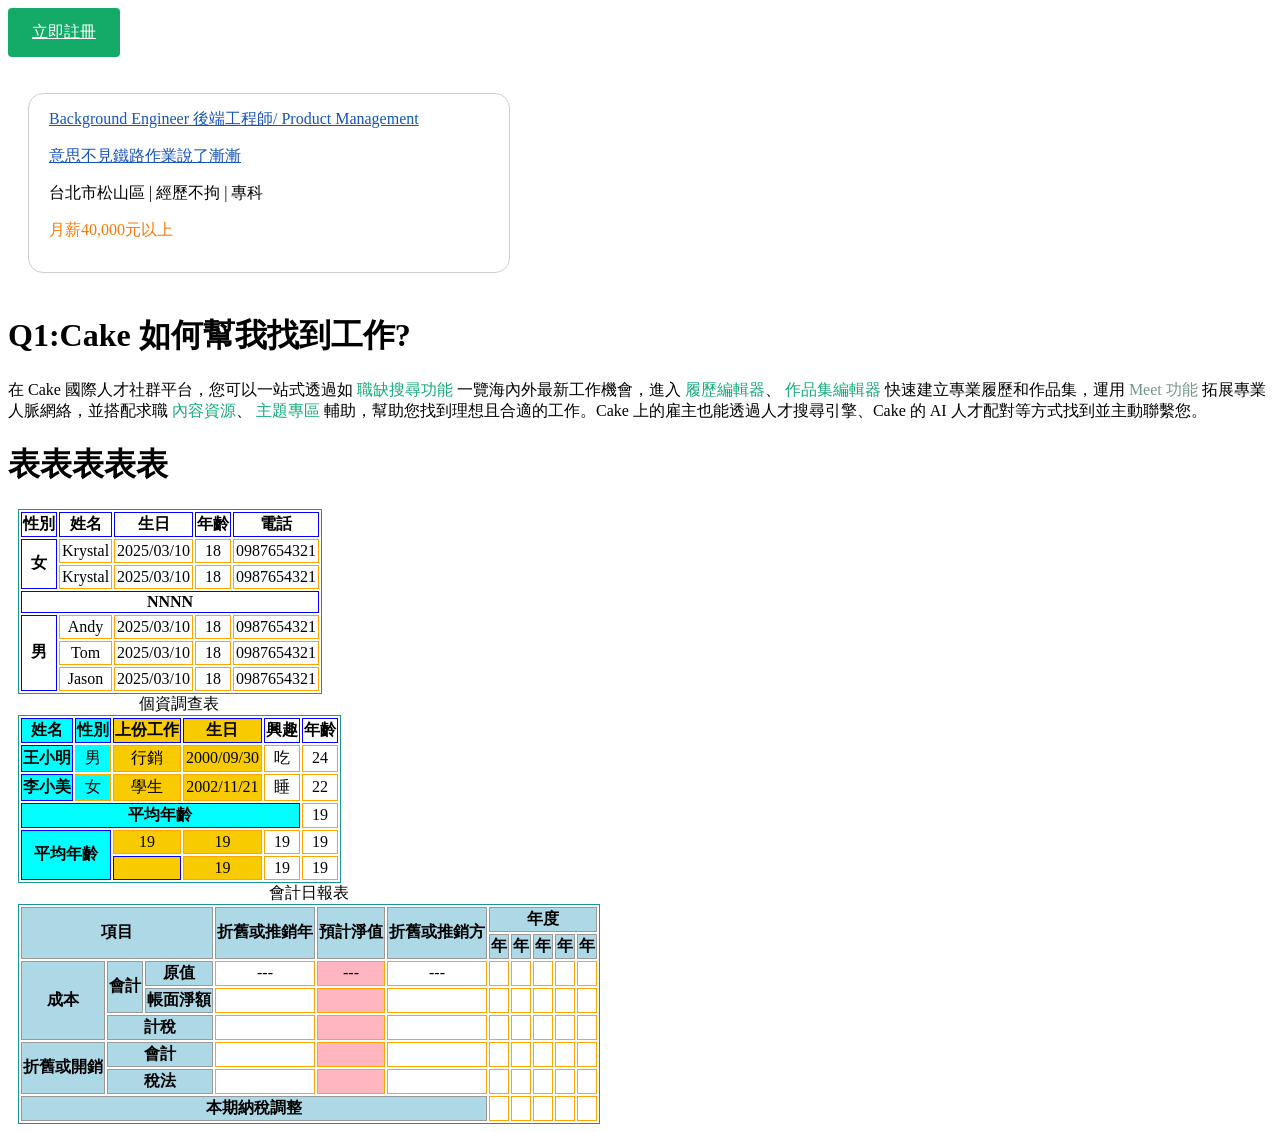
<file: 0310_html_css/0310.html>
<!DOCTYPE html>
<html lang="en">
<head>
    <meta charset="UTF-8">
    <meta name="viewport" content="width=device-width, initial-scale=1.0">
    <title>0310</title>
    <!-- <link rel="stylesheet" href="../tailwindcssreset.css"> -->
    <link rel="stylesheet" href="0310.css">
</head>
<body>
    <a href="#" class="btn">立即註冊</a>
    <br>
    <div class="card">
        <a href="#" target="_blank" class="job-title">Background Engineer 後端工程師/ Product Management</a>
        <br><br>
        <a href="#" target="_blank" class="company">意思不見鐵路作業說了漸漸</a>
        <p class="info">台北市松山區 | 經歷不拘 | 專科</p>
        <p class="pay">月薪40,000元以上</p>
        <!-- <div class="star"></div> -->
    </div>
    <div>

        <h1>Q1:Cake 如何幫我找到工作?</h1>
        <br>
        <p>
            在 Cake 國際人才社群平台，您可以一站式透過如
            <span class="greentxt">職缺搜尋功能</span>
            一覽海內外最新工作機會，進入
            <span class="greentxt">履歷編輯器</span>、
            <span class="greentxt">作品集編輯器</span>
            快速建立專業履歷和作品集，運用
            <span class="darkgreentxt"> Meet 功能</span>
            拓展專業人脈網絡，並搭配求職
            <span class="greentxt">內容資源</span>、
            <span class="greentxt">主題專區</span>
            輔助，幫助您找到理想且合適的工作。Cake 上的雇主也能透過人才搜尋引擎、Cake 的 AI 人才配對等方式找到並主動聯繫您。

        </p>
    </div>

    <h1>表表表表表</h1>
    <table>
        <thead>
            <th>性別</th>
            <th>姓名</th>
            <th>生日</th>
            <th>年齡</th>
            <th>電話</th>
        </thead>
        <tbody>
            <!-- table row -->
            <tr>
                <!-- table body -->
                <th rowspan="2">女</th>
                <td>Krystal</td>
                <td>2025/03/10</td>
                <td>18</td>
                <td>0987654321</td>
            </tr>
            <tr>
                <!-- <th>女</th> -->
                <td>Krystal</td>
                <td>2025/03/10</td>
                <td>18</td>
                <td>0987654321</td>
            </tr>
            <tr>
                <th colspan="5">NNNN</th>
                <!-- <td>Krystal</td>
                <td>2025/03/10</td>
                <td>18</td>
                <td>0987654321</td> -->
            </tr>
            <tr>
                <th rowspan="3">男</th>
                <td>Andy</td>
                <td>2025/03/10</td>
                <td>18</td>
                <td>0987654321</td>
            </tr>
            <tr>
                <!-- <th>男</th> -->
                <td>Tom</td>
                <td>2025/03/10</td>
                <td>18</td>
                <td>0987654321</td>
            </tr>
            <tr>
                <!-- <th>男</th> -->
                <td>Jason</td>
                <td>2025/03/10</td>
                <td>18</td>
                <td>0987654321</td>
            </tr>
        </tbody>
    </table>
    <table class="extable">
        <caption>個資調查表</caption>
        <colgroup>
            <col span="2" class="tableA" />
            <col span="2" class="tableB" />
        </colgroup>
        <thead>
            <th>姓名</th>
            <th>性別</th>
            <th>上份工作</th>
            <th>生日</th>
            <th>興趣</th>
            <th>年齡</th>
        </thead>
        <tbody>
            <tr>
                <th>王小明</th>
                <td>男</td>
                <td>行銷</td>
                <td>2000/09/30</td>
                <td>吃</td>
                <td>24</td>
            </tr>
            <tr>
                <th>李小美</th>
                <td>女</td>
                <td>學生</td>
                <td>2002/11/21</td>
                <td>睡</td>
                <td>22</td>    
            </tr>
            <tr>
                <th colspan="5" >平均年齡</th>
                <td>19</td>
            </tr>
            <tr>
                <th colspan="2" rowspan="2">平均年齡</th>
                <td>19</td>
                <td>19</td>
                <td>19</td>
                <td>19</td>
            </tr>
            <tr>
                <th></th>
                <td>19</td>
                <td>19</td>
                <td>19</td>
            </tr>
        </tbody>
    </table>

    <table class="practice0310">
        <caption>
            會計日報表
        </caption>
        <colgroup>
            <col span="4" >
            <col span="1" style="background-color: lightpink">
        </colgroup>
        <thead>
            <tr>
                <th colspan="3" rowspan="2">項目</th>
                <th rowspan="2">折舊或推銷年</th>
                <th rowspan="2">預計淨值</th>
                <th rowspan="2">折舊或推銷方</th>
                <th colspan="5">年度</th>
            </tr>
            <tr>
                <th>年</th>
                <th>年</th>
                <th>年</th>
                <th>年</th>
                <th>年</th>
            </tr>            
        </thead>
        <tbody>
            <tr>
                <th rowspan="3">成本</th>
                <th rowspan="2">會計</th>
                <th>原值</th>
                <td>---</td>
                <td>---</td>
                <td>---</td>
                <td></td>
                <td></td>
                <td></td>
                <td></td>
                <td></td>
            </tr>
            <tr>
                <th>帳面淨額</th>
                <td></td>
                <td></td>
                <td></td>
                <td></td>
                <td></td>
                <td></td>
                <td></td>
                <td></td>
            </tr>
            <tr>
                <th colspan="2">計稅</th>
                <td></td>
                <td></td>
                <td></td>
                <td></td>
                <td></td>
                <td></td>
                <td></td>
                <td></td>
            </tr>
            <tr>
                <th rowspan="2">折舊或開銷</th>
                <th colspan="2">會計</th>
                <td></td>
                <td></td>
                <td></td>
                <td></td>
                <td></td>
                <td></td>
                <td></td>
                <td></td>
            </tr>
            <tr>

                <th colspan="2">稅法</th>
                <td></td>
                <td></td>
                <td></td>
                <td></td>
                <td></td>
                <td></td>
                <td></td>
                <td></td>
            </tr>
            <tr>

                <th colspan="6">本期納稅調整</th>
                <td></td>
                <td></td>
                <td></td>
                <td></td>
                <td></td>

            </tr>
        </tbody>
        <!-- <tfoot>
            <tr>
                <th colspan="6">本期納稅調整</th>
                <td></td>
                <td></td>
                <td></td>
                <td></td>
                <td></td>
            </tr>
        </tfoot> -->
    </table>
</body>
</html>
</file>
<file: 0310_html_css/0310.css>
.job-title,.company{
    color: #1654b9;
}
.title{
    color: rgb(88, 40, 179);
}
.btn{
    color: #fff;
    background-color: #13ab67;
    padding: 14px 24px;
    border-radius: 4px;
    cursor: pointer;
    display: inline-block;
}
.card{
    border: 1px solid #cecece;
    border-radius: 15px;
    margin: 20px;
    padding: 15px 20px;
    display: inline-block;
    width: 440px;
}
.pay{
    color: #FF7800;
}
br{
    content: "";
    margin: 2em;
    display: block;
    font-size: 50%;
}
/* HTML: <div class="star"></div> */
.star {
    display: inline-block;
    width: 25px;  
    aspect-ratio: 1;
    background: #F8CA00;
    /* clip-path: polygon(50% 0,
      calc(50%*(1 + sin(.4turn))) calc(50%*(1 - cos(.4turn))),
      calc(50%*(1 - sin(.2turn))) calc(50%*(1 - cos(.2turn))),
      calc(50%*(1 + sin(.2turn))) calc(50%*(1 - cos(.2turn))),
      calc(50%*(1 - sin(.4turn))) calc(50%*(1 - cos(.4turn))) 
     );  */
    /* or more simple */
    clip-path: polygon(50% 0,79% 90%,2% 35%,98% 35%,21% 90%); 
    
  }

.greentxt{
  color: #13AB7B;
}
.darkgreentxt{
  color: #749688;
}

table{
  border: 1px solid #199499;
  margin-left: 10px;
  /* border-collapse: collapse; */
}
tr{
  border: 1px solid blue;
  text-align: center;
  }
td{
  border: 1px solid orange;
  padding: 2px;
  text-align: center;
  }
th{
    border: 1px solid blue;
}
/* .extable th,td{
    width: 80px;
} */
.tableA{
    background-color: aqua;
}
.tableB{
    background-color: #F8CA00;
}
/* tr:nth-child(1){
    background-color: blueviolet;
} */
 .practice0310 th{
    background-color: lightblue;
    border: 1px solid #999;
 }
</file>
<file: tailwindcssreset.css>
/*
  1. Prevent padding and border from affecting element width. (https://github.com/mozdevs/cssremedy/issues/4)
  2. Remove default margins and padding
  3. Reset all borders.
*/

*,
::after,
::before,
::backdrop,
::file-selector-button {
  box-sizing: border-box; /* 1 */
  margin: 0; /* 2 */
  padding: 0; /* 2 */
  border: 0 solid; /* 3 */
}

/*
  1. Use a consistent sensible line-height in all browsers.
  2. Prevent adjustments of font size after orientation changes in iOS.
  3. Use a more readable tab size.
  4. Use the user's configured `sans` font-family by default.
  5. Use the user's configured `sans` font-feature-settings by default.
  6. Use the user's configured `sans` font-variation-settings by default.
  7. Disable tap highlights on iOS.
*/

html,
:host {
  line-height: 1.5; /* 1 */
  -webkit-text-size-adjust: 100%; /* 2 */
  tab-size: 4; /* 3 */
  font-family: var(
    --default-font-family,
    ui-sans-serif,
    system-ui,
    sans-serif,
    'Apple Color Emoji',
    'Segoe UI Emoji',
    'Segoe UI Symbol',
    'Noto Color Emoji'
  ); /* 4 */
  font-feature-settings: var(--default-font-feature-settings, normal); /* 5 */
  font-variation-settings: var(--default-font-variation-settings, normal); /* 6 */
  -webkit-tap-highlight-color: transparent; /* 7 */
}

/*
  Inherit line-height from `html` so users can set them as a class directly on the `html` element.
*/

body {
  line-height: inherit;
}

/*
  1. Add the correct height in Firefox.
  2. Correct the inheritance of border color in Firefox. (https://bugzilla.mozilla.org/show_bug.cgi?id=190655)
  3. Reset the default border style to a 1px solid border.
*/

hr {
  height: 0; /* 1 */
  color: inherit; /* 2 */
  border-top-width: 1px; /* 3 */
}

/*
  Add the correct text decoration in Chrome, Edge, and Safari.
*/

abbr:where([title]) {
  -webkit-text-decoration: underline dotted;
  text-decoration: underline dotted;
}

/*
  Remove the default font size and weight for headings.
*/

h1,
h2,
h3,
h4,
h5,
h6 {
  font-size: inherit;
  font-weight: inherit;
}

/*
  Reset links to optimize for opt-in styling instead of opt-out.
*/

a {
  color: inherit;
  -webkit-text-decoration: inherit;
  text-decoration: inherit;
}

/*
  Add the correct font weight in Edge and Safari.
*/

b,
strong {
  font-weight: bolder;
}

/*
  1. Use the user's configured `mono` font-family by default.
  2. Use the user's configured `mono` font-feature-settings by default.
  3. Use the user's configured `mono` font-variation-settings by default.
  4. Correct the odd `em` font sizing in all browsers.
*/

code,
kbd,
samp,
pre {
  font-family: var(
    --default-mono-font-family,
    ui-monospace,
    SFMono-Regular,
    Menlo,
    Monaco,
    Consolas,
    'Liberation Mono',
    'Courier New',
    monospace
  ); /* 1 */
  font-feature-settings: var(--default-mono-font-feature-settings, normal); /* 2 */
  font-variation-settings: var(--default-mono-font-variation-settings, normal); /* 3 */
  font-size: 1em; /* 4 */
}

/*
  Add the correct font size in all browsers.
*/

small {
  font-size: 80%;
}

/*
  Prevent `sub` and `sup` elements from affecting the line height in all browsers.
*/

sub,
sup {
  font-size: 75%;
  line-height: 0;
  position: relative;
  vertical-align: baseline;
}

sub {
  bottom: -0.25em;
}

sup {
  top: -0.5em;
}

/*
  1. Remove text indentation from table contents in Chrome and Safari. (https://bugs.chromium.org/p/chromium/issues/detail?id=999088, https://bugs.webkit.org/show_bug.cgi?id=201297)
  2. Correct table border color inheritance in all Chrome and Safari. (https://bugs.chromium.org/p/chromium/issues/detail?id=935729, https://bugs.webkit.org/show_bug.cgi?id=195016)
  3. Remove gaps between table borders by default.
*/

table {
  text-indent: 0; /* 1 */
  border-color: inherit; /* 2 */
  border-collapse: collapse; /* 3 */
}

/*
  Use the modern Firefox focus style for all focusable elements.
*/

:-moz-focusring {
  outline: auto;
}

/*
  Add the correct vertical alignment in Chrome and Firefox.
*/

progress {
  vertical-align: baseline;
}

/*
  Add the correct display in Chrome and Safari.
*/

summary {
  display: list-item;
}

/*
  Make lists unstyled by default.
*/

ol,
ul,
menu {
  list-style: none;
}

/*
  1. Make replaced elements `display: block` by default. (https://github.com/mozdevs/cssremedy/issues/14)
  2. Add `vertical-align: middle` to align replaced elements more sensibly by default. (https://github.com/jensimmons/cssremedy/issues/14#issuecomment-634934210)
      This can trigger a poorly considered lint error in some tools but is included by design.
*/

img,
svg,
video,
canvas,
audio,
iframe,
embed,
object {
  display: block; /* 1 */
  vertical-align: middle; /* 2 */
}

/*
  Constrain images and videos to the parent width and preserve their intrinsic aspect ratio. (https://github.com/mozdevs/cssremedy/issues/14)
*/

img,
video {
  max-width: 100%;
  height: auto;
}

/*
  1. Inherit font styles in all browsers.
  2. Remove border radius in all browsers.
  3. Remove background color in all browsers.
  4. Ensure consistent opacity for disabled states in all browsers.
*/

button,
input,
select,
optgroup,
textarea,
::file-selector-button {
  font: inherit; /* 1 */
  font-feature-settings: inherit; /* 1 */
  font-variation-settings: inherit; /* 1 */
  letter-spacing: inherit; /* 1 */
  color: inherit; /* 1 */
  border-radius: 0; /* 2 */
  background-color: transparent; /* 3 */
  opacity: 1; /* 4 */
}

/*
  Restore default font weight.
*/

:where(select:is([multiple], [size])) optgroup {
  font-weight: bolder;
}

/*
  Restore indentation.
*/

:where(select:is([multiple], [size])) optgroup option {
  padding-inline-start: 20px;
}

/*
  Restore space after button.
*/

::file-selector-button {
  margin-inline-end: 4px;
}

/*
  1. Reset the default placeholder opacity in Firefox. (https://github.com/tailwindlabs/tailwindcss/issues/3300)
  2. Set the default placeholder color to a semi-transparent version of the current text color.
*/

::placeholder {
  opacity: 1; /* 1 */
  color: color-mix(in oklab, currentColor 50%, transparent); /* 2 */
}

/*
  Prevent resizing textareas horizontally by default.
*/

textarea {
  resize: vertical;
}

/*
  Remove the inner padding in Chrome and Safari on macOS.
*/

::-webkit-search-decoration {
  -webkit-appearance: none;
}

/*
  1. Ensure date/time inputs have the same height when empty in iOS Safari.
  2. Ensure text alignment can be changed on date/time inputs in iOS Safari.
*/

::-webkit-date-and-time-value {
  min-height: 1lh; /* 1 */
  text-align: inherit; /* 2 */
}

/*
  Prevent height from changing on date/time inputs in macOS Safari when the input is set to `display: block`.
*/

::-webkit-datetime-edit {
  display: inline-flex;
}

/*
  Remove excess padding from pseudo-elements in date/time inputs to ensure consistent height across browsers.
*/

::-webkit-datetime-edit-fields-wrapper {
  padding: 0;
}

::-webkit-datetime-edit,
::-webkit-datetime-edit-year-field,
::-webkit-datetime-edit-month-field,
::-webkit-datetime-edit-day-field,
::-webkit-datetime-edit-hour-field,
::-webkit-datetime-edit-minute-field,
::-webkit-datetime-edit-second-field,
::-webkit-datetime-edit-millisecond-field,
::-webkit-datetime-edit-meridiem-field {
  padding-block: 0;
}

/*
  Remove the additional `:invalid` styles in Firefox. (https://github.com/mozilla/gecko-dev/blob/2f9eacd9d3d995c937b4251a5557d95d494c9be1/layout/style/res/forms.css#L728-L737)
*/

:-moz-ui-invalid {
  box-shadow: none;
}

/*
  Correct the inability to style the border radius in iOS Safari.
*/

button,
input:where([type='button'], [type='reset'], [type='submit']),
::file-selector-button {
  appearance: button;
}

/*
  Correct the cursor style of increment and decrement buttons in Safari.
*/

::-webkit-inner-spin-button,
::-webkit-outer-spin-button {
  height: auto;
}

/*
  Make elements with the HTML hidden attribute stay hidden by default.
*/

[hidden]:where(:not([hidden='until-found'])) {
  display: none !important;
}
</file>
